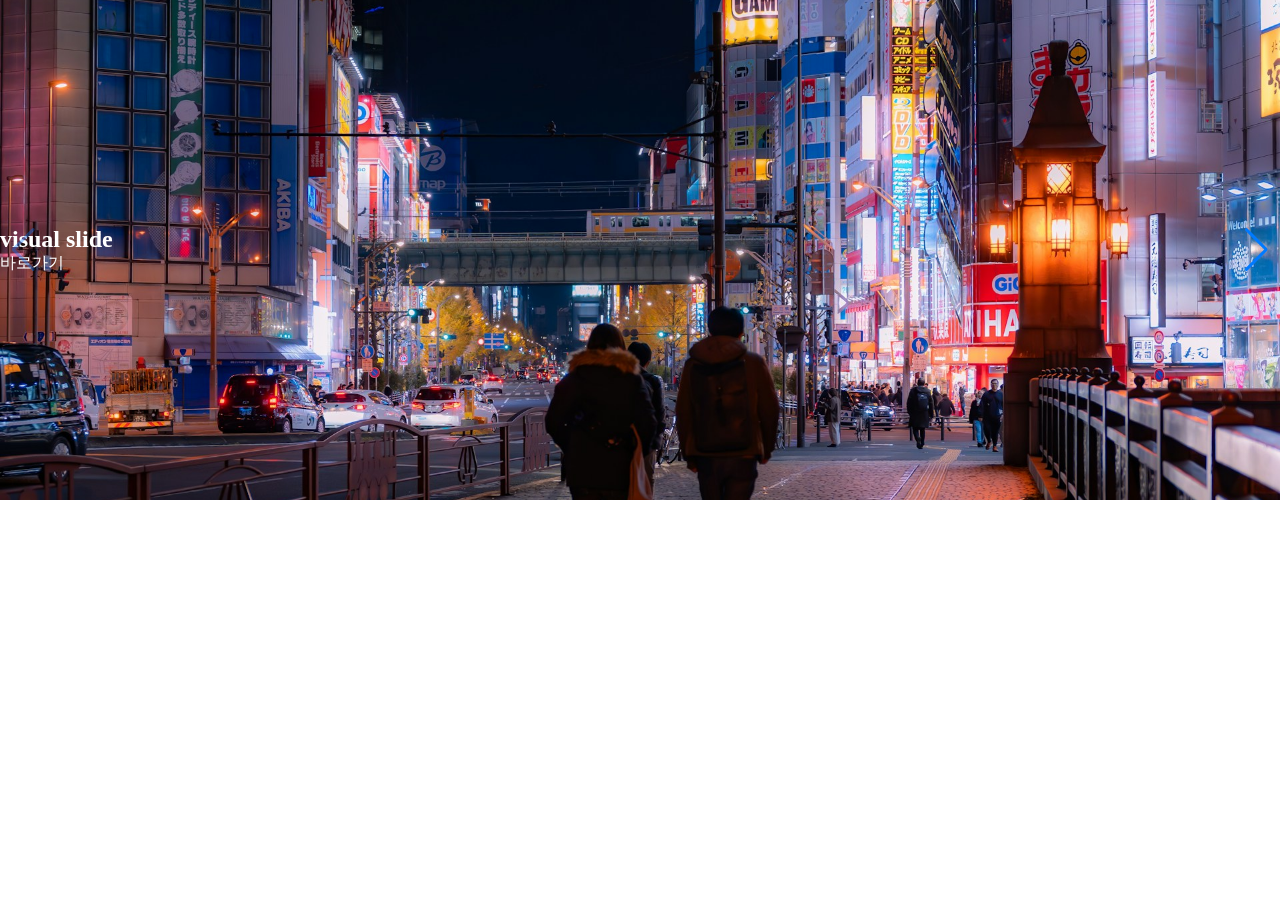
<file: index.html>
<!DOCTYPE html>
<html lang="ko">

<head>
    <meta charset="UTF-8">
    <meta name="viewport" content="width=device-width, initial-scale=1.0">
    <title>슬라이드</title>
    <!-- Link Swiper's CSS -->
    <link rel="stylesheet" href="https://cdn.jsdelivr.net/npm/swiper@11/swiper-bundle.min.css" />

    <link rel="stylesheet" href="css/01.css">

    <!-- Swiper JS -->
    <script src="https://cdn.jsdelivr.net/npm/swiper@11/swiper-bundle.min.js"></script>

    <script>
        window.onload = () => {
            var swiper = new Swiper(".visual-swiper", {
                navigation: {
                    nextEl: ".swiper-button-next",
                    prevEl: ".swiper-button-prev",
                },
                autoplay: {
                    delay: 2500, /* 2.5초 */
                    disableOnInteraction: false,
                },
            });
        }
    </script>

</head>

<body>
    <section class="visual">
        <!-- Swiper -->
        <div class="swiper visual-swiper">
            <div class="swiper-wrapper">
                <div class="swiper-slide">
                    <img src="img/mos-design-1kFeoOZmj9E-unsplash.jpg" alt="">
                    <div class="text">
                        <h2>visual slide</h2>
                        <a href="#">바로가기</a>
                    </div><!-- .text end -->
                </div><!-- .swiper slide -->

                <div class="swiper-slide">
                    <img src="img/nguyen-minh-nWxLkiIZuzI-unsplash.jpg" alt="">
                    <div class="text">
                        <h2>visual slide</h2>
                        <a href="#">바로가기</a>
                    </div><!-- .text end -->
                </div><!-- .swiper slide -->

                <div class="swiper-slide">
                    <img src="img/pavel-moiseev-rtaWOvl-ReQ-unsplash.jpg" alt="">
                    <div class="text">
                        <h2>visual slide</h2>
                        <a href="#">바로가기</a>
                    </div><!-- .text end -->
                </div><!-- .swiper slide -->
            </div>
            <div class="swiper-button-next"></div>
            <div class="swiper-button-prev"></div>
        </div>
    </section><!-- .visual end -->

</body>

</html>
</file>
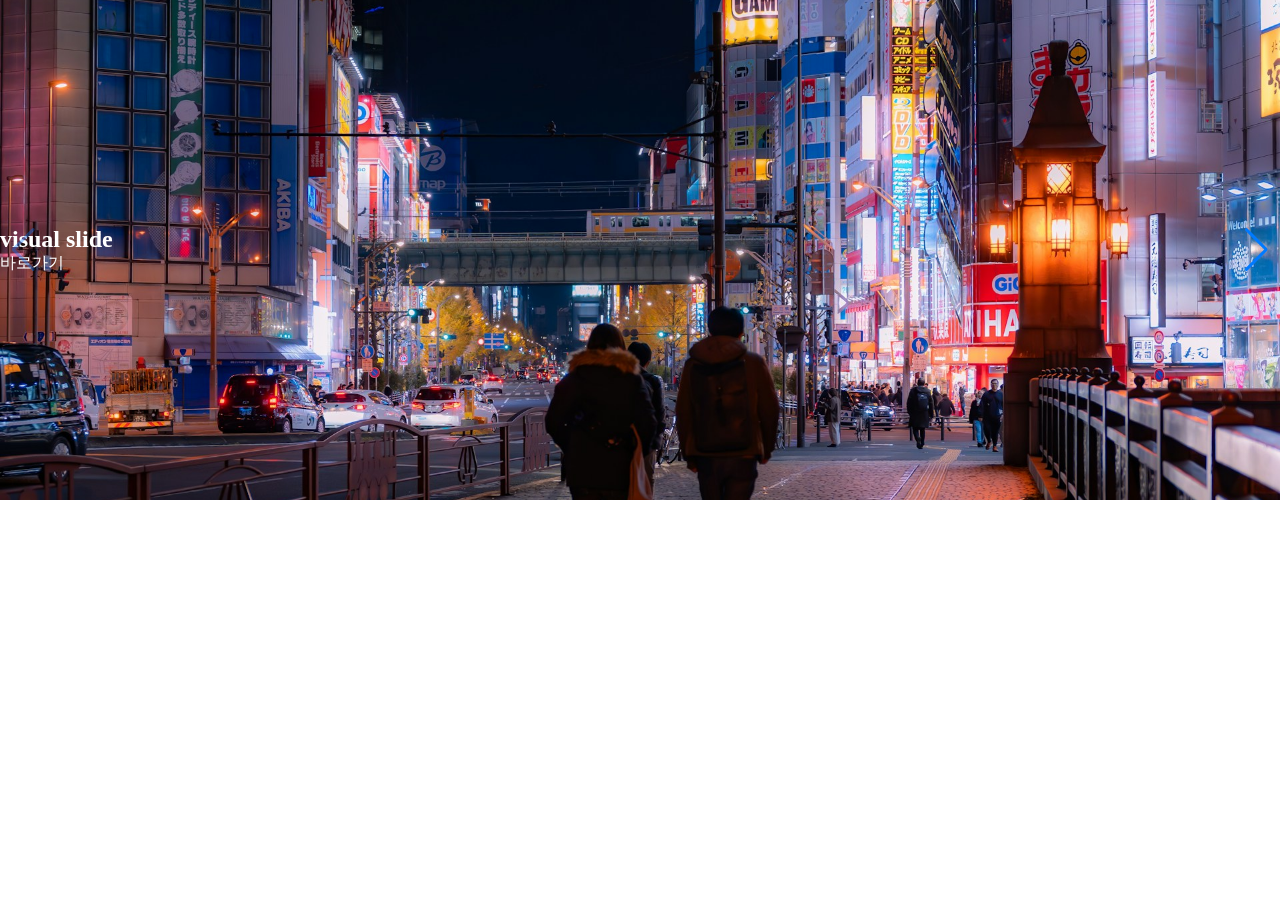
<file: 01_슬라이드기본.html>
<!DOCTYPE html>
<html lang="ko">

<head>
    <meta charset="UTF-8">
    <meta name="viewport" content="width=device-width, initial-scale=1.0">
    <title>슬라이드</title>
    <!-- Link Swiper's CSS -->
    <link rel="stylesheet" href="https://cdn.jsdelivr.net/npm/swiper@11/swiper-bundle.min.css" />

    <link rel="stylesheet" href="css/01.css">

    <!-- Swiper JS -->
    <script src="https://cdn.jsdelivr.net/npm/swiper@11/swiper-bundle.min.js"></script>

    <script>
        window.onload = () => {
            var swiper = new Swiper(".visual-swiper", {
                navigation: {
                    nextEl: ".swiper-button-next",
                    prevEl: ".swiper-button-prev",
                },
                autoplay: {
                    delay: 2500, /* 2.5초 */
                    disableOnInteraction: false,
                },
            });
        }
    </script>

</head>

<body>
    <section class="visual">
        <!-- Swiper -->
        <div class="swiper visual-swiper">
            <div class="swiper-wrapper">
                <div class="swiper-slide">
                    <img src="img/mos-design-1kFeoOZmj9E-unsplash.jpg" alt="">
                    <div class="text">
                        <h2>visual slide</h2>
                        <a href="#">바로가기</a>
                    </div><!-- .text end -->
                </div><!-- .swiper slide -->

                <div class="swiper-slide">
                    <img src="img/nguyen-minh-nWxLkiIZuzI-unsplash.jpg" alt="">
                    <div class="text">
                        <h2>visual slide</h2>
                        <a href="#">바로가기</a>
                    </div><!-- .text end -->
                </div><!-- .swiper slide -->

                <div class="swiper-slide">
                    <img src="img/pavel-moiseev-rtaWOvl-ReQ-unsplash.jpg" alt="">
                    <div class="text">
                        <h2>visual slide</h2>
                        <a href="#">바로가기</a>
                    </div><!-- .text end -->
                </div><!-- .swiper slide -->
            </div>
            <div class="swiper-button-next"></div>
            <div class="swiper-button-prev"></div>
        </div>
    </section><!-- .visual end -->

</body>

</html>
</file>
<file: css/01.css>
@charset "utf-8";

* {
    margin: 0;
    padding: 0;
    box-sizing: border-box;
}

a {
    text-decoration: none;
    color: inherit;
}

.visual {
    height: 500px;
}

.visual .visual-swiper {
    height: 100%;
    /* height 값은 중간에 부모/조상에 height 값이 없으면 상속 x */
}

.visual .swiper-slide {
    position: relative;
}

.visual .swiper-slide img {
    height: 100%;
    width: 100%;
    object-fit: cover;
}

.visual .swiper-slide .text {
    width: 1280px;
    /*  background-color: lightgrey; */
    color: #fff;
    position: absolute;
    top: 50%;
    left: 50%;
    transform: translate(-50%, -50%);
}
</file>
